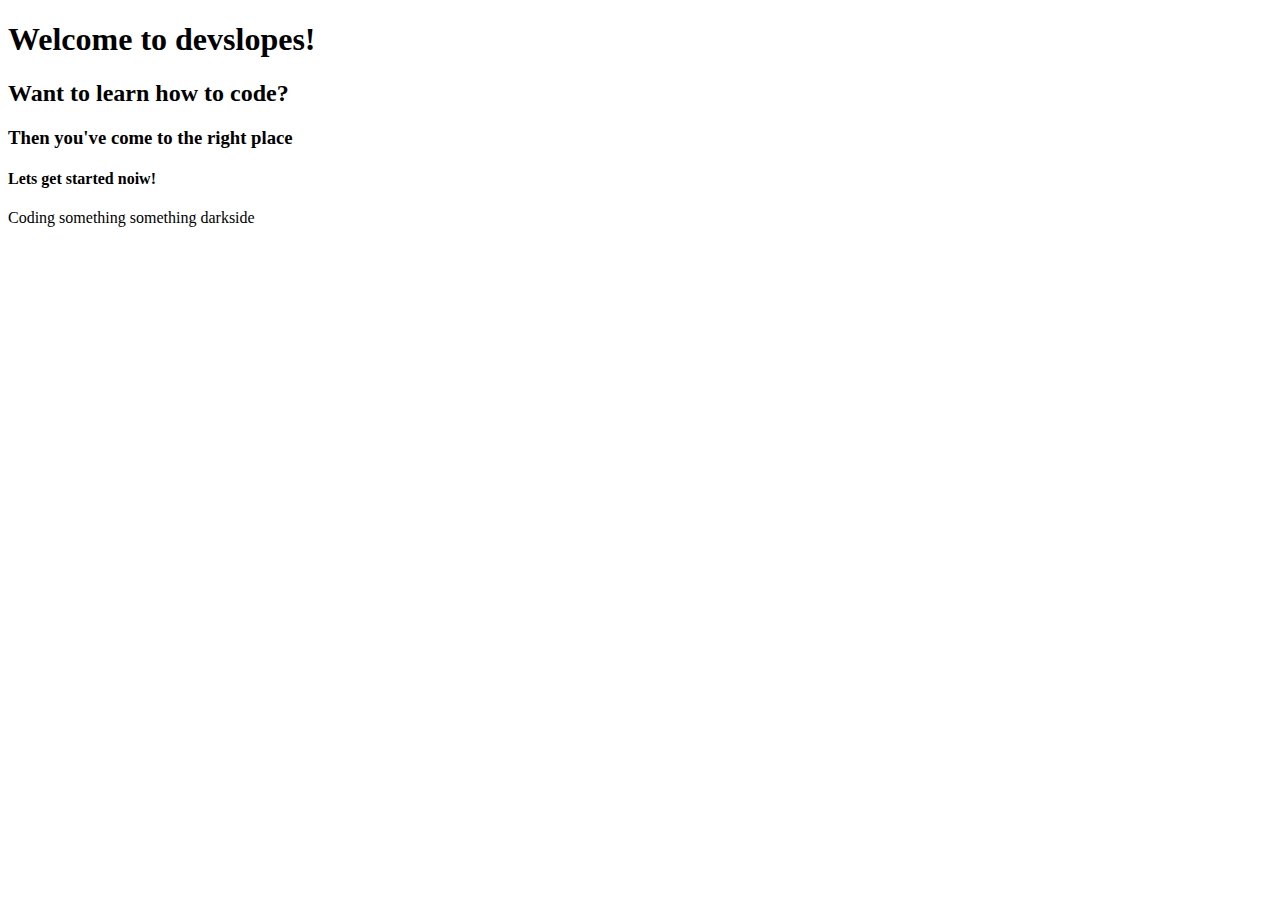
<file: AustinSafeRoutes/hello.html>
<!DOCTYPE html>
<html>
    <head>
        <title> Devslopes - Learn to Code</title>
    </head>
    <body>
        <h1> Welcome to devslopes!</h1>
        <h2>Want to learn how to code?</h2>
        <h3>Then you've come to the right place</h3>
        <h4>Lets get started noiw!</h4>
        <p> Coding something something darkside</p>
        
        <br><br>


    </body>

</html>
</file>
